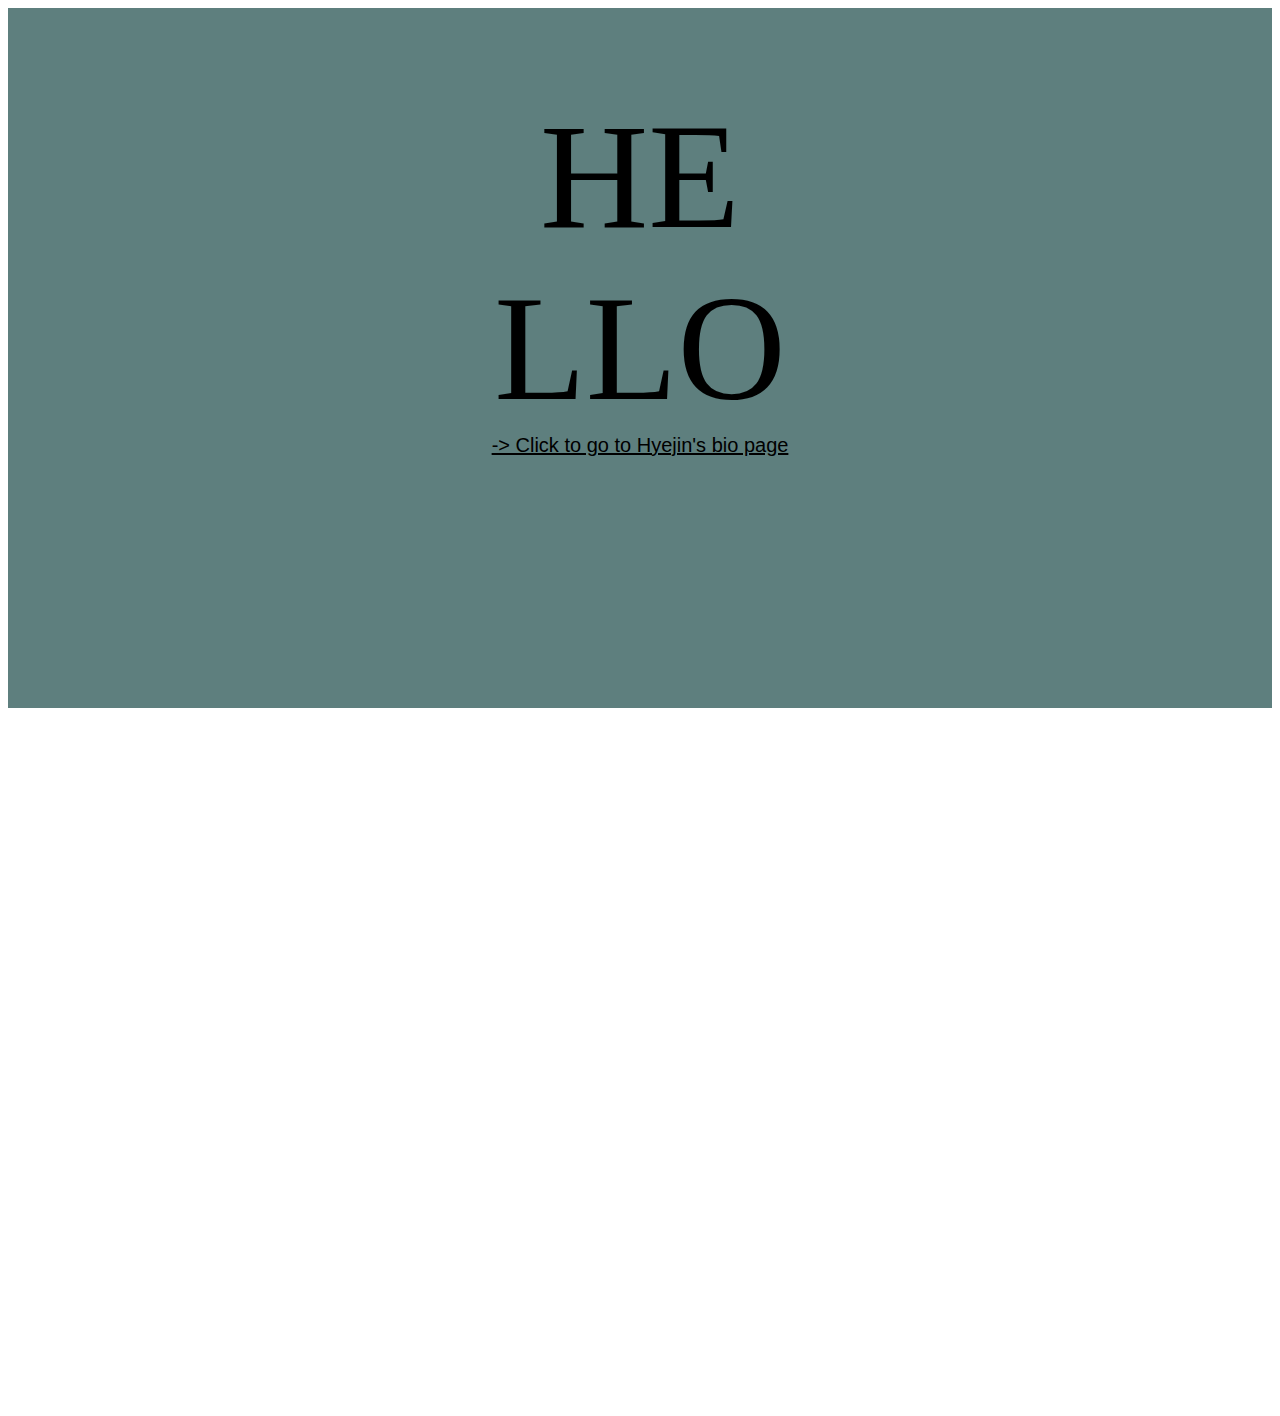
<file: index.html>
<!DOCTYPE html>
<html lang="en">
<head>
    <meta charset="UTF-8">
    <title>Hyejin Kim | Portfolio</title>
    <!-- jQuery CDN - Slim version (=without AJAX) -->
    <script src="https://code.jquery.com/jquery-3.3.1.slim.min.js"
     integrity="sha384-q8i/X+965DzO0rT7abK41JStQIAqVgRVzpbzo5smXKp4YfRvH+8abtTE1Pi6jizo"
     crossorigin="anonymous"></script>
    <!-- Bootstrap CSS CDN -->
    <link rel="stylesheet" href="https://stackpath.bootstrapcdn.com/bootstrap/4.1.0/css/bootstrap.min.css"
        integrity="sha384-9gVQ4dYFwwWSjIDZnLEWnxCjeSWFphJiwGPXr1jddIhOegiu1FwO5qRGvFXOdJZ4" crossorigin="anonymous">
    <style>
        .container {
            width: 100%;
            margin: 0 auto;
            clear: both;
            text-align: center;
        }

        .row {
            background-origin: padding-box
        }

        .col-sm-6 {
            padding: 0;
            height: 700px;
        }

        .centered {
            position: absolute;
            left: 0;
            top: 10%;
            width: 100%;
            text-align: center;
            font-size: 150px;
            font-family: fantasy;
        }

        .navtoindex {
            font-size: 20px;
            font-family: 'Franklin Gothic Medium', 'Arial Narrow', Arial, sans-serif;
        }

        a {
            color: black;
        }
    </style>
</head>
<body>
    <div class="container">
        <div class="row">
            <div class="col-sm-6" style="background: #5e7f7e;">
            </div>
            <div class="col-sm-6">
            </div>
        </div>
        <div class="centered">
            HE<br>LLO
            <div class="navtoindex">
                <a href= "home.html"> -> Click to go to Hyejin's bio page</a>
            </div>
        </div>
        
    </div>
</body>
</html>
</file>
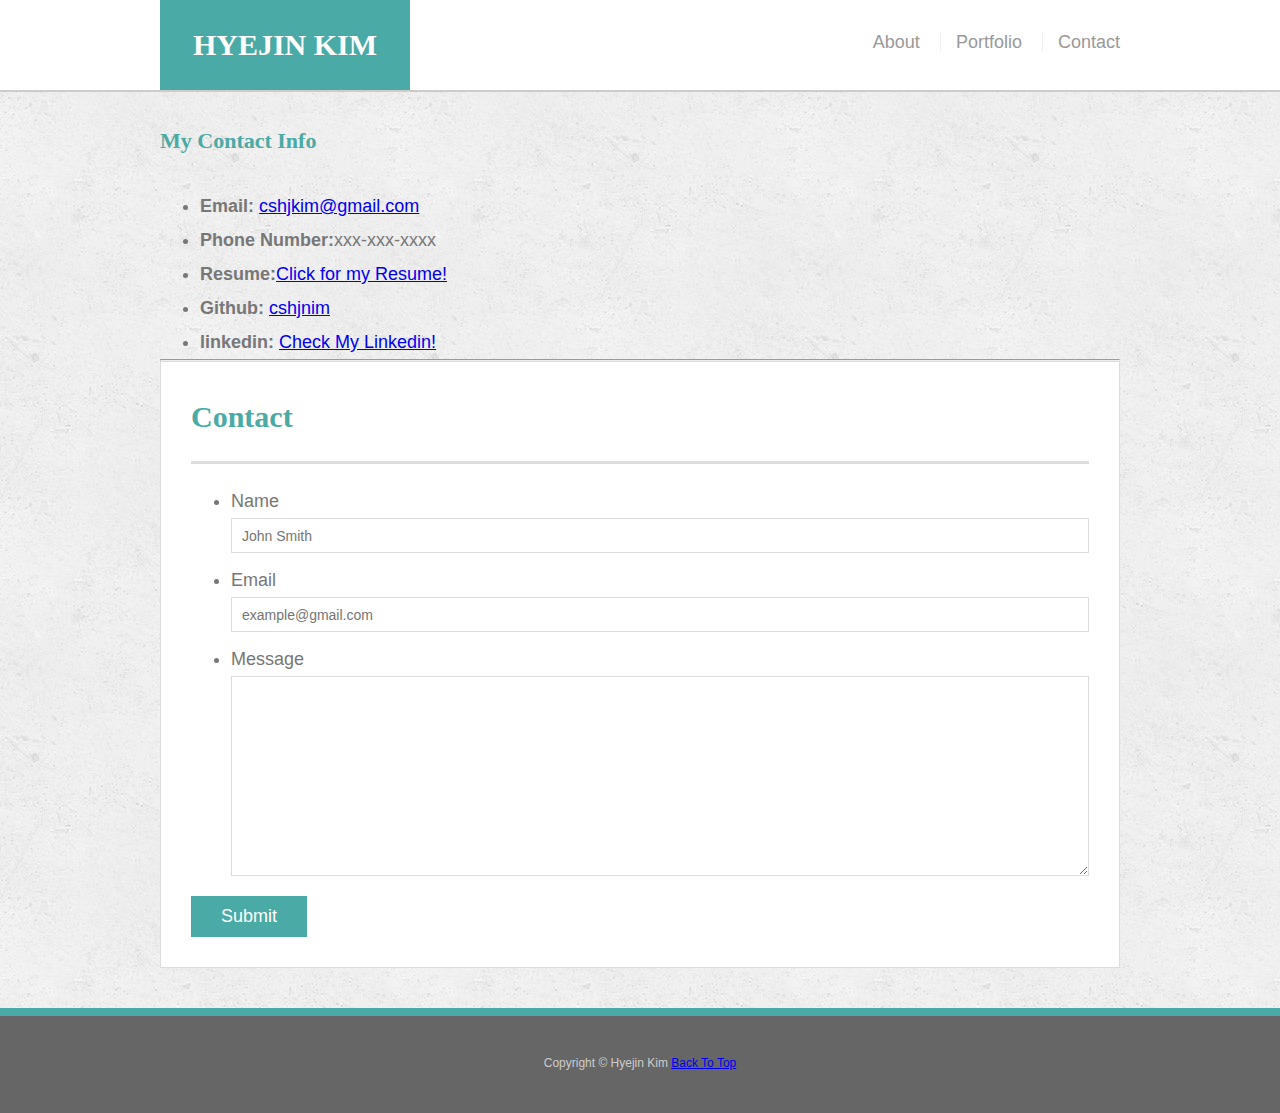
<file: contact.html>
<!DOCTYPE html>
<html lang="en-us">

<head>
    <meta charset="UTF-8">
    <title>Hyejin Kim | Portfolio</title>
    <!-- jQuery CDN - Slim version (=without AJAX) -->
    <script src="https://code.jquery.com/jquery-3.3.1.slim.min.js"
     integrity="sha384-q8i/X+965DzO0rT7abK41JStQIAqVgRVzpbzo5smXKp4YfRvH+8abtTE1Pi6jizo"
     crossorigin="anonymous"></script>
    <!-- Bootstrap CSS CDN -->
    <link rel="stylesheet" href="https://stackpath.bootstrapcdn.com/bootstrap/4.1.0/css/bootstrap.min.css"
        integrity="sha384-9gVQ4dYFwwWSjIDZnLEWnxCjeSWFphJiwGPXr1jddIhOegiu1FwO5qRGvFXOdJZ4" crossorigin="anonymous">
    <!-- General stylesheet -->
    <link rel="stylesheet" type="text/css" href="assets/css/style.css">
</head>

<body>

    <header id="masthead">
        <div class="container">
            <a href="index.html" id="logo">HYEJIN KIM</a>
            <nav>
                <a href="home.html">About</a>
                <a href="portfolio.html">Portfolio</a>
                <a href="contact.html">Contact</a>
            </nav>
        </div>
    </header>

    <div class="wrapper">
        <div id="main-container" class="container">
            <section class="contact-info">
                <h2>My Contact Info</h2>

                <ul id="contact-info">
                    <li><strong>Email:</strong> <a href="mailto:cshjkim@gmail.com">cshjkim@gmail.com</a></li>
                    <li><strong>Phone Number:</strong>xxx-xxx-xxxx</li>
                    <li><strong>Resume:</strong><a
                            href="https://docs.google.com/document/d/12imc7URl_BIumNZHDp1iaFqFpWP7kStxbDPw7ULexUo/edit?usp=sharing">Click
                            for my Resume!</a></li>
                    <li><strong>Github:</strong> <a href="https://github.com/cshjnim">cshjnim</a></li>
                    <li><strong>linkedin:</strong> <a href="https://www.linkedin.com/in/hyejin-kim-a1a850164/"> Check My
                            Linkedin! </a></li>
                </ul>
                <hr>
            </section>
            <section class="main-section">
                <h1>Contact</h1>

                <form id="contact-form">
                    <ul>
                        <li>
                            <label for="name">Name</label>
                            <input type="text" id="name" name="name" placeholder="John Smith" required="required">
                        </li>
                        <li>
                            <label for="email">Email</label>
                            <input type="email" id="email" name="email" placeholder="example@gmail.com"
                                required="required">
                        </li>
                        <li>
                            <label for="message">Message</label>
                            <textarea id="message" name="message" required="required"></textarea>
                        </li>
                    </ul>
                    <input type="submit">
                </form>
            </section>


            <div class="push"></div>
        </div>
    </div>


    <footer>
        <div class="container">
            Copyright &copy; Hyejin Kim <a href="#masthead">Back To Top</a>
        </div>
    </footer>
</body>

</html>
</file>
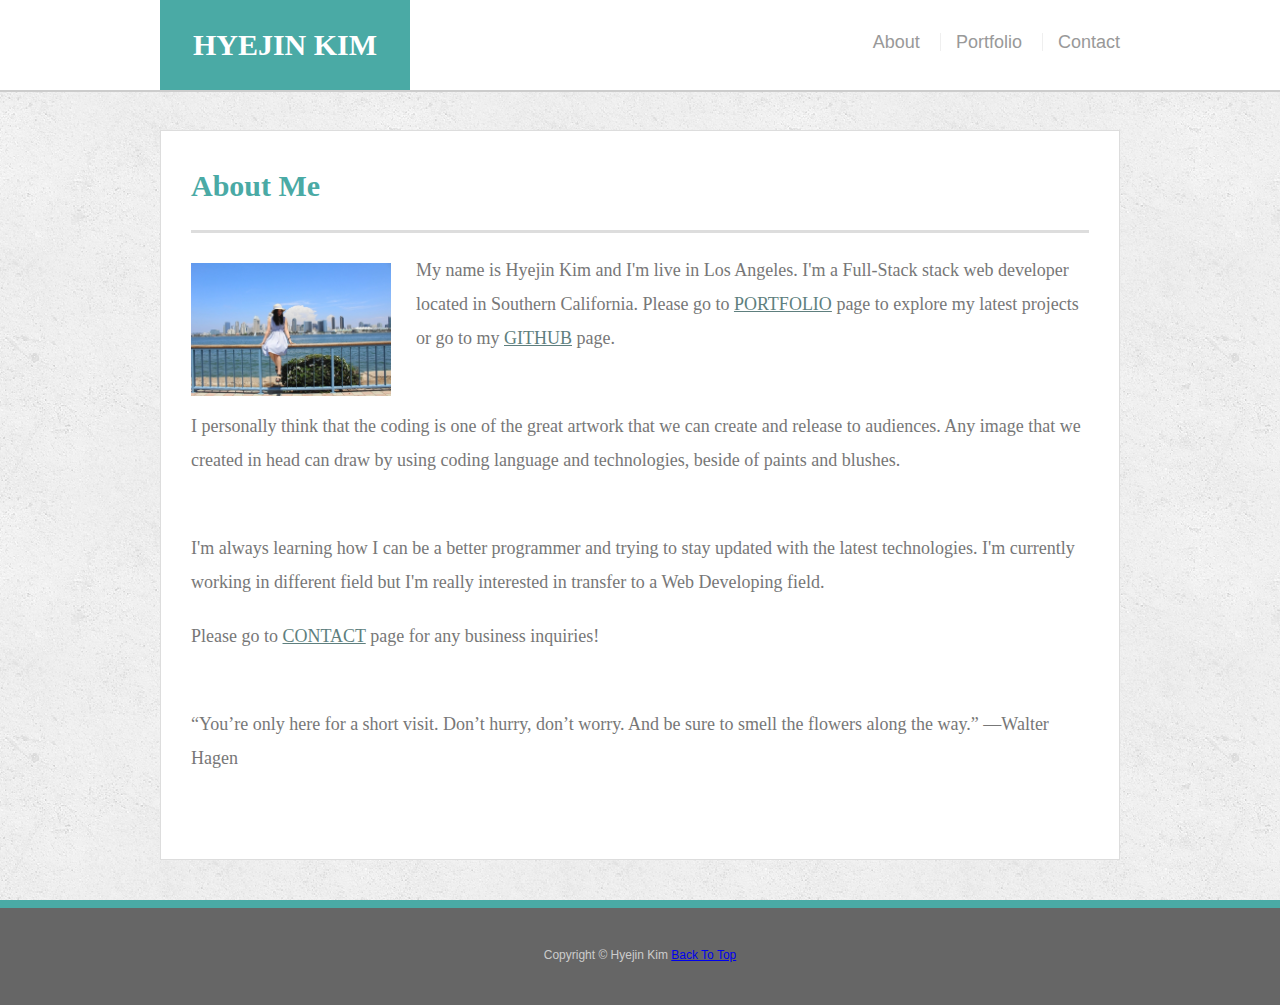
<file: home.html>
<!DOCTYPE html>
<html lang="en-us">

<head>
    <meta charset="UTF-8">
    <title>Hyejin Kim | Portfolio</title>
    <!-- jQuery CDN - Slim version (=without AJAX) -->
    <script src="https://code.jquery.com/jquery-3.3.1.slim.min.js"
     integrity="sha384-q8i/X+965DzO0rT7abK41JStQIAqVgRVzpbzo5smXKp4YfRvH+8abtTE1Pi6jizo"
     crossorigin="anonymous"></script>
    <!-- Bootstrap CSS CDN -->
    <link rel="stylesheet" href="https://stackpath.bootstrapcdn.com/bootstrap/4.1.0/css/bootstrap.min.css"
        integrity="sha384-9gVQ4dYFwwWSjIDZnLEWnxCjeSWFphJiwGPXr1jddIhOegiu1FwO5qRGvFXOdJZ4" crossorigin="anonymous">
    <!-- General stylesheet -->
    <link rel="stylesheet" type="text/css" href="assets/css/style.css">
</head>


<body>

    <header class="col=md-9" id="masthead">
        <div class="container">
            <a href="index.html" id="logo">HYEJIN KIM</a>
            <nav>
                <a href="home.html">About</a>
                <a href="portfolio.html">Portfolio</a>
                <a href="contact.html">Contact</a>
            </nav>
        </div>
    </header>

    <div id="main-container" class="container">
        <section class="main-section">
            <h1>About Me</h1>

            <img src="assets/img/portfolio/hyejin1.jpg" class="auth-image" alt="Picture of Hyejin at the San Diego Catalina">

            <p>My name is Hyejin Kim and I'm live in Los Angeles.
                I'm a Full-Stack stack web developer located in Southern California.
                Please go to <a href= "portfolio.html">PORTFOLIO</a> page to explore my latest projects or go to my <a href = "https://github.com/cshjnim">GITHUB</a> page.</p>
                <br>
            <p>I personally think that the coding is one of the great artwork that we can create and release to 
                audiences.
                Any image that we created in head can draw by using coding language and technologies, beside of paints and blushes. </p>
                <br>
            <p>I'm always learning how I can be a better programmer and trying to stay updated with the latest technologies. 
                I'm currently working in different field but I'm really interested in transfer to a Web Developing field.
                </p>
            <p>
                Please go to <a href= "contact.html">CONTACT</a> page for any business inquiries!</p>
                <br>
            <p>“You’re only here for a short visit.
                Don’t hurry, don’t worry.
                And be sure to smell the flowers along the way.” —Walter Hagen</p>
                <br>
        </section>
    </div>

    <footer>
        <div class="container">
            Copyright &copy; Hyejin Kim <a href="#masthead">Back To Top</a>
        </div>
    </footer>
</body>

</html>
</file>
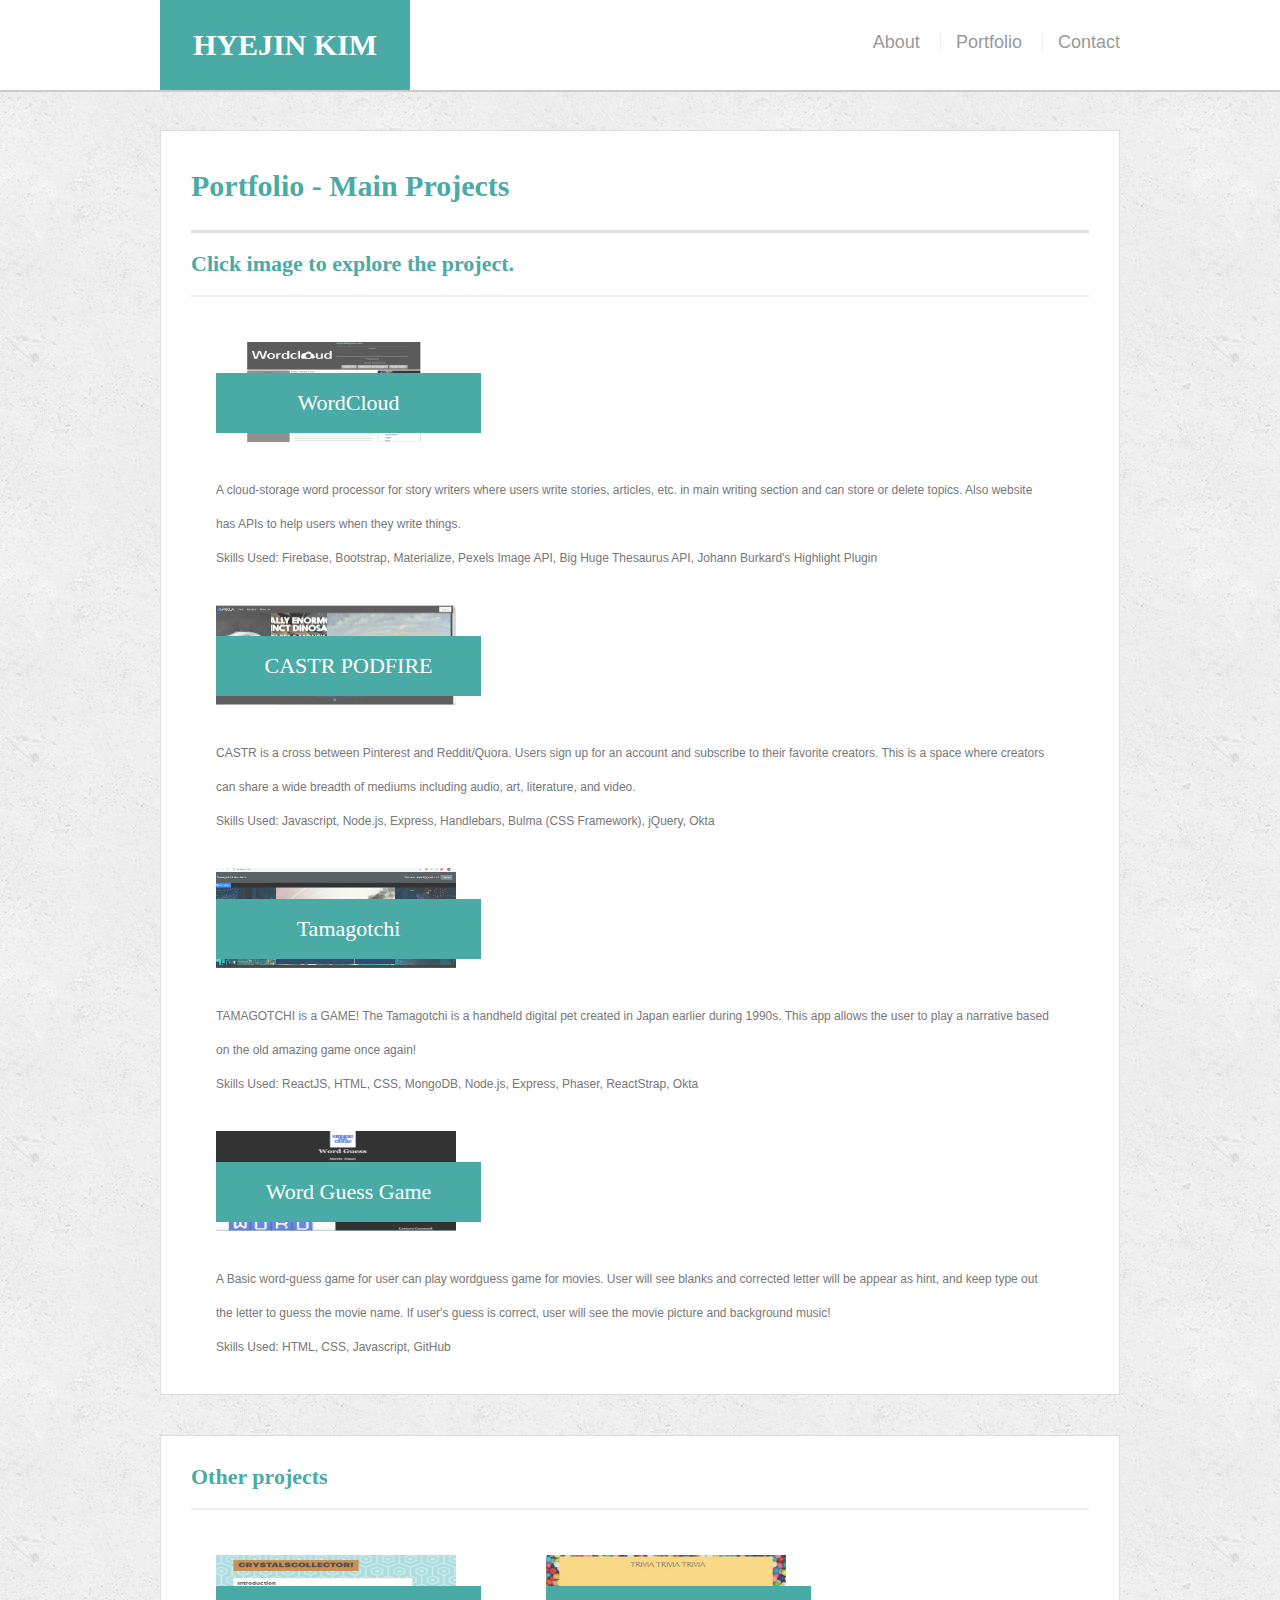
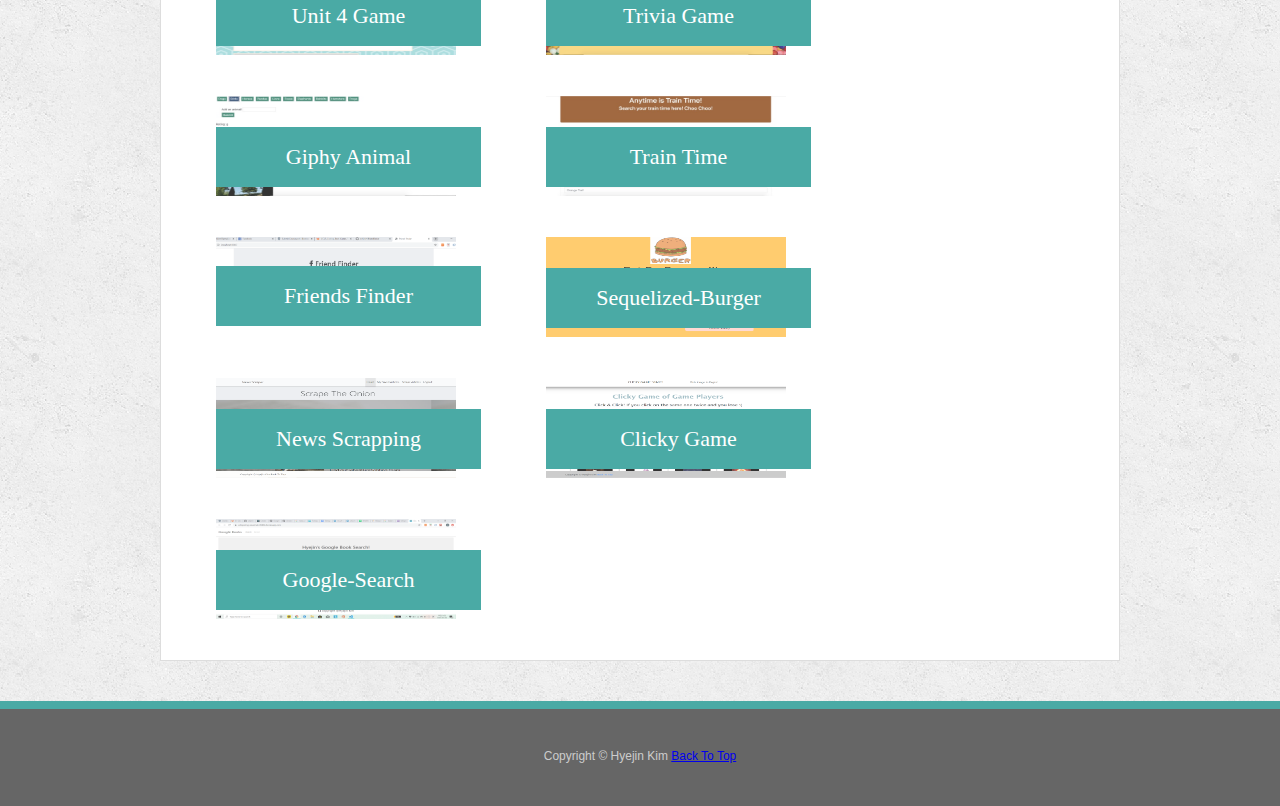
<file: portfolio.html>
<!DOCTYPE html>
<html lang="en-us">

<head>
  <meta charset="UTF-8">
  <title>Hyejin Kim | Portfolio</title>
  <!-- jQuery CDN - Slim version (=without AJAX) -->
  <script src="https://code.jquery.com/jquery-3.3.1.slim.min.js"
   integrity="sha384-q8i/X+965DzO0rT7abK41JStQIAqVgRVzpbzo5smXKp4YfRvH+8abtTE1Pi6jizo"
   crossorigin="anonymous"></script>
  <!-- Bootstrap CSS CDN -->
  <link rel="stylesheet" href="https://stackpath.bootstrapcdn.com/bootstrap/4.1.0/css/bootstrap.min.css"
      integrity="sha384-9gVQ4dYFwwWSjIDZnLEWnxCjeSWFphJiwGPXr1jddIhOegiu1FwO5qRGvFXOdJZ4" crossorigin="anonymous">
  <!-- General stylesheet -->
  <link rel="stylesheet" type="text/css" href="assets/css/style.css">
</head>

<body>

  <header id="masthead">
    <div class="container">
      <a href="index.html" id="logo">HYEJIN KIM</a>
      <nav>
        <a href="home.html">About</a>
        <a href="portfolio.html">Portfolio</a>
        <a href="contact.html">Contact</a>
      </nav>
    </div>
  </header>

  <div id="main-container" class="container">
    <section class="main-section">
      <h1>Portfolio - Main Projects</h1>
      <h3>Click image to explore the project.</h3>

      <div class="work">
        <img id="work-image" src="assets/img/projects/wordcloud.jpg" alt="First Group Project!! AWESOME!!">
        <a href="https://cshjnim.github.io/Project_Golden_Geese/">
          <h3>WordCloud</h3>
        </a>
      </div>
      <div class="work" id="description">
        <p>A cloud-storage word processor for story writers where users write stories, articles, etc. in main writing section 
          and can store or delete topics. Also website has APIs to help users when they write things.<br>
          Skills Used: Firebase, Bootstrap, Materialize, Pexels Image API, Big Huge Thesaurus API, Johann Burkard's Highlight Plugin
        </p>
      </div>
      <div class="work">
        <img id="work-image" src="assets/img/projects/castr-podfire.png" alt="Project 2 - cross between Pinterest and Reddit/Quora">
        <a href="https://podfire.herokuapp.com/">
          <h3>CASTR PODFIRE</h3>
        </a>
      </div>
      <div class="work" id="description">
        <p>CASTR is a cross between Pinterest and Reddit/Quora. Users sign up for an account and subscribe to their favorite creators. 
          This is a space where creators can share a wide breadth of mediums including audio, art, literature, and video. <br>
          Skills Used: Javascript, Node.js, Express, Handlebars, Bulma (CSS Framework), jQuery, Okta
        </p>
      </div>
      <div class="work">
        <img id="work-image" src="assets/img/projects/tamagotchi.png" alt="Last project and game back to 90s!">
        <a href="https://fathomless-stream-68190.herokuapp.com/">
          <h3>Tamagotchi</h3>
        </a>
      </div>
      <div class="work" id="description">
        <p>TAMAGOTCHI is a GAME! The Tamagotchi is a handheld digital pet created in Japan earlier during 1990s. 
          This app allows the user to play a narrative based on the old amazing game once again!<br>
          Skills Used: ReactJS, HTML, CSS, MongoDB, Node.js, Express, Phaser, ReactStrap, Okta
        </p>
      </div>
      <div class="work">
        <img id="work-image" src="assets/img/projects/wordguessgame.jpg" alt="word guess game for blockbuster movie!">
        <a href="https://cshjnim.github.io/World_Guess_Game/">
          <h3>Word Guess Game</h3>
        </a>
      </div>
      <div class="work" id="description">
        <p>A Basic word-guess game for user can play wordguess game for movies. 
          User will see blanks and corrected letter will be appear as hint, and keep type out the letter to guess the movie name. 
          If user's guess is correct, user will see the movie picture and background music!<br>
          Skills Used: HTML, CSS, Javascript, GitHub
        </p>
      </div>
    </section>
    <section class="main-section">
      <h2>Other projects</h2>

      <div class="work">
        <img id="work-image" src="assets/img/projects/unit-4-game.jpg" alt="unit-4-game for Crystal Jewels!!">
        <a href="https://cshjnim.github.io/unit-4-game/">
          <h3>Unit 4 Game</h3>
        </a>
      </div>
      <div class="work">
        <img id="work-image" src="assets/img/projects/triviagame.jpg" alt="Fun trivia game for all!! Tricky questions">
        <a href="https://cshjnim.github.io/triviaGame/">
          <h3>Trivia Game</h3>
        </a>
      </div>
      <div class="work">
        <img id="work-image" src="assets/img/projects/giphy.jpg" alt="GIPHY API APP!! Super Cool">
        <a href="https://cshjnim.github.io/giphy.animal/">
          <h3>Giphy Animal</h3>
        </a>
      </div>
      <div class="work">
        <img id="work-image" src="assets/img/projects/train.time.jpg" alt="SEE YOUR NEXT TRAIN TIME!!!">
        <a href="https://cshjnim.github.io/Train_Time/">
          <h3>Train Time</h3>
        </a>
      </div>
      <div class="work">
        <img id="work-image" src="assets/img/projects/friendsfinder.png" alt="Check on here! you need to find your friends">
        <a href="https://friendfindercshj.herokuapp.com/">
          <h3>Friends Finder</h3>
        </a>
      </div>
      <div class="work">
        <img id="work-image" src="assets/img/projects/burger-node.png" alt="Order what you want!!! burger is waiting for you">
        <a href="https://sequelizedburger-cshj.herokuapp.com/">
          <h3>Sequelized-Burger</h3>
        </a>
      </div>
      <div class="work">
        <img id="work-image" src="assets/img/projects/news-scrapping.png" alt="Scrapping daily news to my own site!!!! Please Log in">
        <a href="https://news-scrapping-cshj.herokuapp.com/">
          <h3>News Scrapping</h3>
        </a>
      </div>
      <div class="work">
        <img id="work-image" src="assets/img/projects/clicky-game.png" alt="Clicky game using REACT!!! Awesome!!!!!!!!!!!!!!!!!!!">
        <a href="https://blooming-castle-37283.herokuapp.com/">
          <h3>Clicky Game</h3>
        </a>
      </div>
      <div class="work">
        <img id="work-image" src="assets/img/projects/google-search.png" alt="Here's a really good resource to find books!">
        <a href="https://whispering-savannah-89866.herokuapp.com/">
          <h3>Google-Search</h3>
        </a>
      </div>
    </section>
  </div>

  <footer>
    <div class="container">
      Copyright &copy; Hyejin Kim <a href="#masthead">Back To Top</a>
    </div>
  </footer>
</body>

</html>
</file>
<file: assets/css/style.css>
body {
font-family: Arial, "Helvetica Neue", Helvetica, sans-serif;
font-size: 18px;
line-height: 34px;
background: url("../img/background/concrete_seamless.png");
color: #777777;
}

* {
box-sizing: border-box;
margin: 0;
}

/* sticky footer styling */

html,
body {
height: 100%;
}

.wrapper {
height: auto !important;
height: 100%;
min-height: 100%;
margin: 0 auto -105px;
}

footer,
.push {
height: 105px;
}

/* end sticky footer styling */

/* start hover styling */

#logo:hover,
input[type=submit]:hover {
background: #5e7f7e;
}

nav a:hover {
color: #5e7f7e;
}

.social:hover {
cursor: pointer;
opacity: 0.8;
}

/* end hover styling */

/*general*/

.container {
width: 100%;
max-width: 960px;
margin: 0 auto;
clear: both;
}

h1,
h2,
h3,
p {
margin-bottom: 20px;
}

p:last-child {
margin-bottom: 0;
}

h1,
h2,
h3 {
font-family: Georgia, 'Times New Roman', Times, serif;
font-weight: 700;
color: #4aaaa5;
}

h1 {
padding-bottom: 20px;
font-size: 30px;
line-height: 49px;
border-bottom: 3px solid #dddddd;
}

h2, 
h3 {
font-size: 22px;
}

p {
font-family: fantasy;
}

p a {
color: #5e7f7e;
}

.auth-image {
float: left;
width: 200px;
height: auto;
margin-top: 10px;
margin-right: 25px;
}

/* header */

#masthead {
position: fixed;
z-index: 99;
width: 100%;
margin: 0 0 30px;
overflow: auto;
color: #ffffff;
background: #ffffff;
border-bottom: 2px solid #cccccc;
}

#logo {
float: left;
width: 250px;
height: 90px;
font-family: Georgia, Times, "Times New Roman", serif;
font-size: 30px;
font-weight: 700;
line-height: 90px;
color: #ffffff;
text-align: center;
text-decoration: none;
background: #4aaaa5;
}

/*nav style*/

nav {
float: right;
margin-top: 25px;
}

nav a {
display: inline-block;
padding-left: 15px;
margin-left: 15px;
line-height: 18px;
color: #999;
text-decoration: none;
border-left: 1px solid #efefef;
}

nav a:first-child {
border-left: 0 none;
}

/* footer */

footer {
padding: 30px 0;
clear: both;
font-size: 12px;
color: #ffffff;
color: #cccccc;
text-align: center;
background: #666666;
border-top: 8px solid #4aaaa5;
}

h3, h2 {
padding-bottom: 20px;
margin-bottom: 15px;
line-height: 22px;
border-bottom: 2px solid #eeeeee;
}

/* sidebar */

.sidebar {
float: right;
width: 100%;
max-width: 270px;
padding: 30px;
margin-bottom: 20px;
background: #fff;
border: 1px solid #ddd;
}

h3,
.sidebar h2 {
padding-bottom: 20px;
margin-bottom: 15px;
line-height: 22px;
border-bottom: 2px solid #eee;
}

.social {
width: 62px;
height: 62px;
margin-top: 8px;
margin-right: 5px;
}

.social:last-child {
margin-right: 0;
}

/* main */

#main-container {
padding-top: 130px;
}

.main-section {
float: left;
width: 100%;
max-width: 960px;
padding: 30px;
margin: 0 0 40px;
background: #ffffff;
border: 1px solid #dddddd;
}

/* Contact Me style*/


#contact-form ul {
margin-bottom: 20px;
}

#contact-form li {
margin-bottom: 10px;
}

label,
input[type=text],
input[type=email],
textarea {
display: block;
width: 100%;
}

input[type=text],
input[type=email],
textarea {
height: 35px;
padding: 0 10px;
font-size: 14px;
border: 1px solid #dddddd;
}

textarea {
height: 200px;
}

input[type=submit] {
padding: 10px 30px;
font-size: 18px;
color: #ffffff;
cursor: pointer;
background: #4aaaa5;
border: 0 none;
}

/* portfolio page */

.work {
position: relative;
float: left;
margin: 20px 40px 0 25px;
overflow: auto;
}

.work:nth-child(even) {
margin-right: 40px;
}

.work img {
width: 100%;
border: 0 none;
opacity: 0.8;
}

.work h3 {
position: absolute;
bottom: 20px;
width: 100%;
padding: 15px;
margin-bottom: 0;
font-weight: 300;
line-height: 30px;
color: #ffffff;
text-align: center;
background: #4aaaa5;
border-bottom: 0;
}

.work p {
    font-family: sans-serif;
    margin: 0;
    font-size: 12px;
}

#work-image {
width: 240px;
margin-top: 10px;
margin-right: 25px;
max-height: 100px;
}
  

  @media (max-width: 768px) {
   
    #sidebar.active {
        min-width: 80px;
        max-width: 80px;
        text-align: center;
        margin-left: 0px !important;
    }


   
    #sidebar {
        margin-left: 0; 
    }


    
       #sidebar.active ul li a {
        padding: 20px 10px;
        font-size: 0.85em;
    }

    #sidebar.active ul li a i {
        margin-right:  0;
        display: block;
        font-size: 1.8em;
        margin-bottom: 5px;
    }

    #sidebar.active p {
        font-size: 0.70em;
        text-align: center;
        margin-right: 0;
        display: inline-block;
    }

    

   
    #sidebar.active ul ul a {
        padding: 10px !important;
    }

   
    .dropdown-toggle::after {
        top: auto;
        bottom: 10px;
        right: 50%;
        -webkit-transform: translateX(70%);
        -ms-transform: translateX(70%);
        transform: translateX(70%);
    }

    .img-fluid {
        padding-top: 20px;
    }
}
</file>
